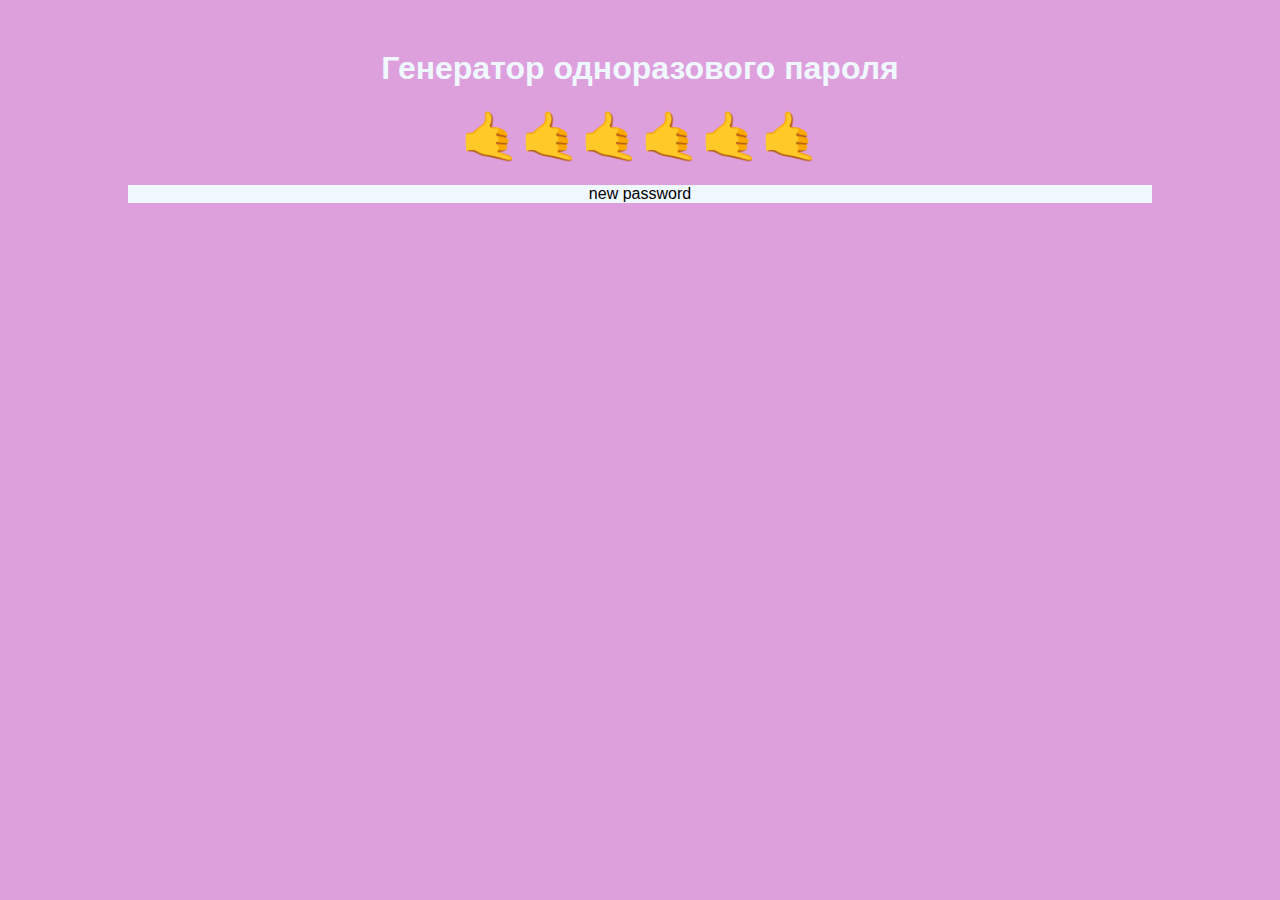
<file: home_work.7/html/index.html>
<!DOCTYPE html>
<html lang="en">
<head>
    <meta charset="UTF-8">
    <meta name="viewport" content="width=device-width, initial-scale=1.0">
    <title>home work</title>
    <link rel="stylesheet" href="../style/style.css">
</head>
<body>
    <div class="text">
    <h1>Генератор одноразового пароля</h1>
    </div>
        <div id="password">🤙🤙🤙🤙🤙🤙</div>

        <div class="box">
        <buton onclick="generatePassword()">new password</buton>
        </div>

<script src="../js/app.js"></script>
</body>
</html>
</file>
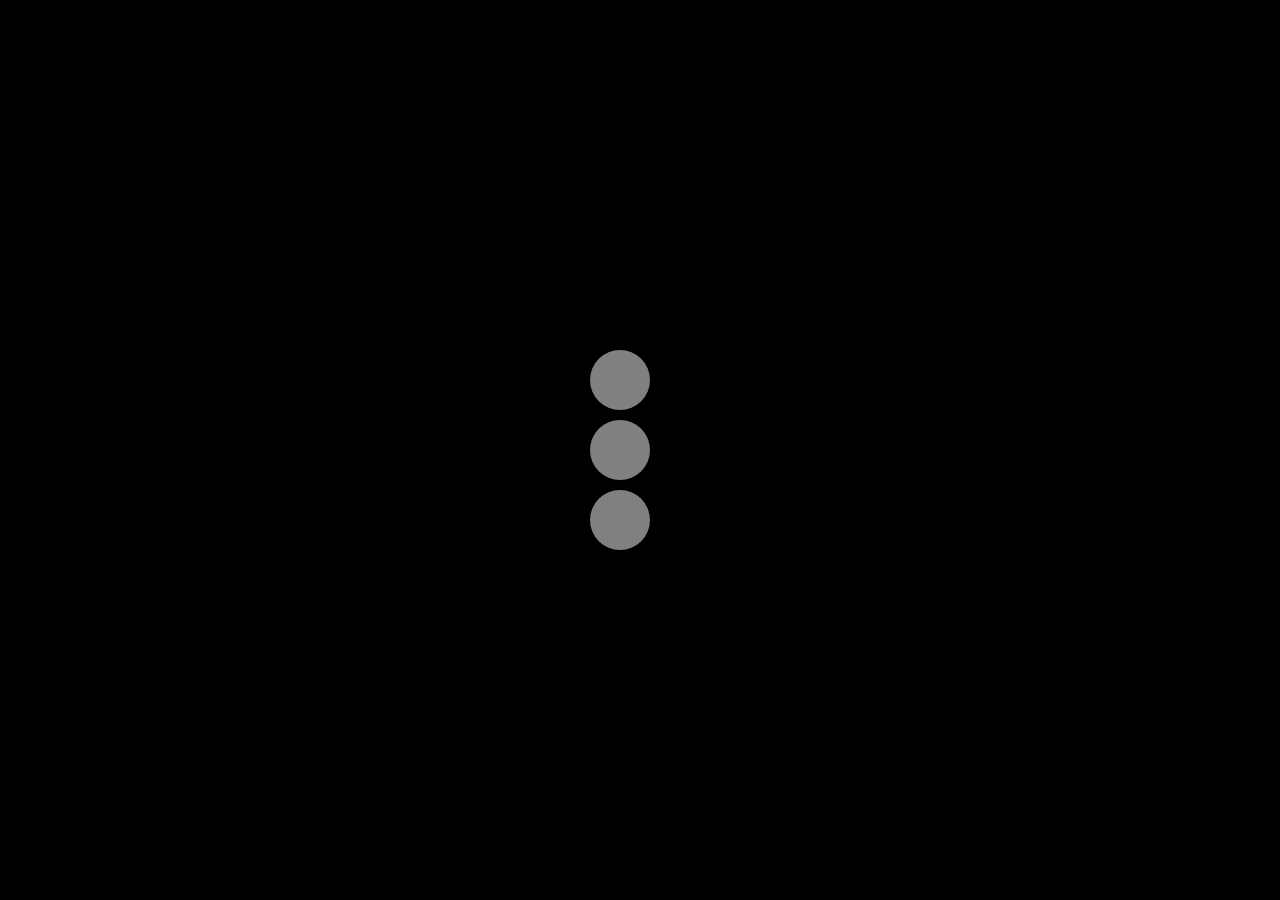
<file: home_work_6/html/index.html>
<!DOCTYPE html>
<html lang="en">
<head>
    <meta charset="UTF-8">
    <meta name="viewport" content="width=device-width, initial-scale=1.0">
    <title>home work jaku </title>
    <link rel="stylesheet" href="../sgyle/style.css">
</head>
<body>
<div class="container">
    <div class="traffic-light">
        <div id="red" class="light" style="background-color: gray;"></div>
        <div id="yellow" class="light" style="background-color: gray;"></div>
        <div id="green" class="light" style="background-color: gray;"></div>
    </div>
    <div class="vertical-text" id="vertical-text"></div>
</div>
    <script src="../js/app.js"></script>
</body>
</html>
</file>
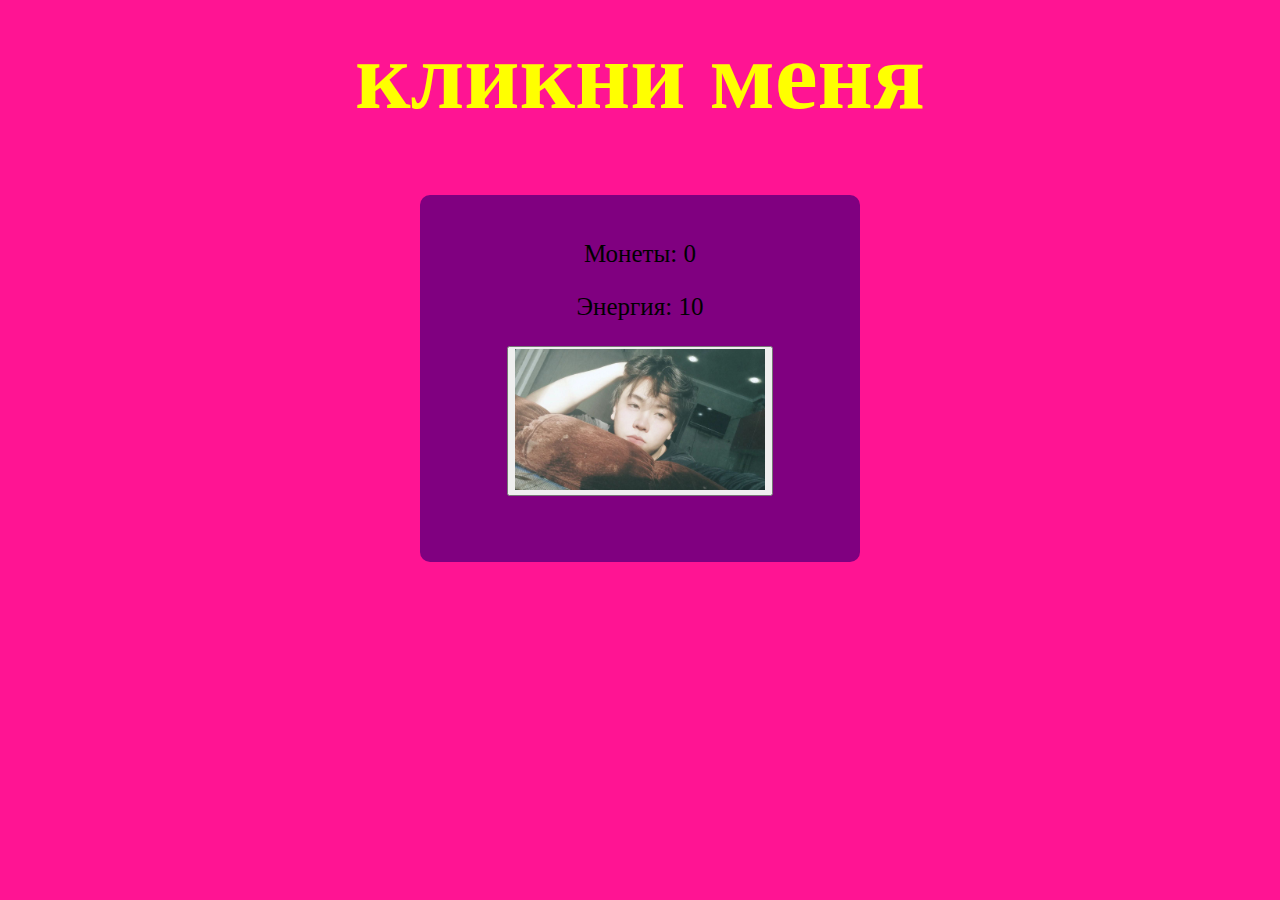
<file: test1/html/index.html>
<!DOCTYPE html>
<html lang="ru">
<head>
    <meta charset="UTF-8">
    <title>кликаешь меня?</title>
    <link rel="stylesheet" href="../style/style.css">
</head>
<body>
    <h1>кликни меня</h1>
<div id="container">
    <div id="stats">
        <p>Монеты: <span id="coins">0</span></p>
        <p>Энергия: <span id="energy">10</span></p>
    </div>
    <button class="btn" id="clikjk">
        <img src="../img/photo_2024-12-04_19-01-45.jpg" alt="pipl">
    </button>
    <p id="message"></p>
</div>
    <script src="../js/app.js"></script>
</body>
</html>
</file>
<file: home_work.7/style/style.css>
body {
    font-family: Arial, sans-serif;
    text-align: center;
    margin-top: 50px;
    background-color: plum;
}
.text {
    color: aliceblue;
}
#password {
    font-size: 3em;
    margin: 20px;
    color: aliceblue;
}

.box {
    background-color: aliceblue;
    margin-left: 120px;
    margin-right: 120px;

}
button {
    padding: 10px 20px;
    font-size: 1em;
    cursor: pointer;

}
</file>
<file: home_work_6/sgyle/style.css>
body {
    display: flex;
    justify-content: center;
    align-items: center;
    height: 100vh;
    margin: 0;
    font-family: Arial, sans-serif;
    background-color: black;
}

.container {
    display: flex;
    align-items: center;
    gap: 40px;
}

.traffic-light {
    display: flex;
    flex-direction: column;
    align-items: center;
    gap: 10px;
}

.light {
    width: 60px;
    height: 60px;
    border-radius: 50%;
    background-color: gray;
    display: flex;
    justify-content: center;
    align-items: center;
    cursor: pointer;
}

.info {
    font-size: 20px;
    font-weight: bold;
    text-align: center;
}

.vertical-text {
    writing-mode: vertical-rl;
    text-orientation: upright;
    font-size: 24px;
    font-weight: bold;
    color: gray;
}
</file>
<file: test1/style/style.css>
body {
    text-align: center;
    margin: 0;
    padding: 0;
    background-color: deeppink;
}

h1 {
    font-size: 6rem;
    margin-top: 20px;
    color:yellow;
}

#container {
    margin: 20px auto;
    max-width: 400px;
    background:purple;
    border-radius: 10px;
    padding: 20px;
}

#stats {
    font-size: 25px;
    margin: 10px 0;
}

.btn img {
    width: 250px;
    height: auto;
    transition: transform 0.1s ease;
}

.btn:active img {
    transform: scale(0.9);
}

#message {
    font-size: 46px;
    color: black;
    margin-top: 20px;
}
</file>
